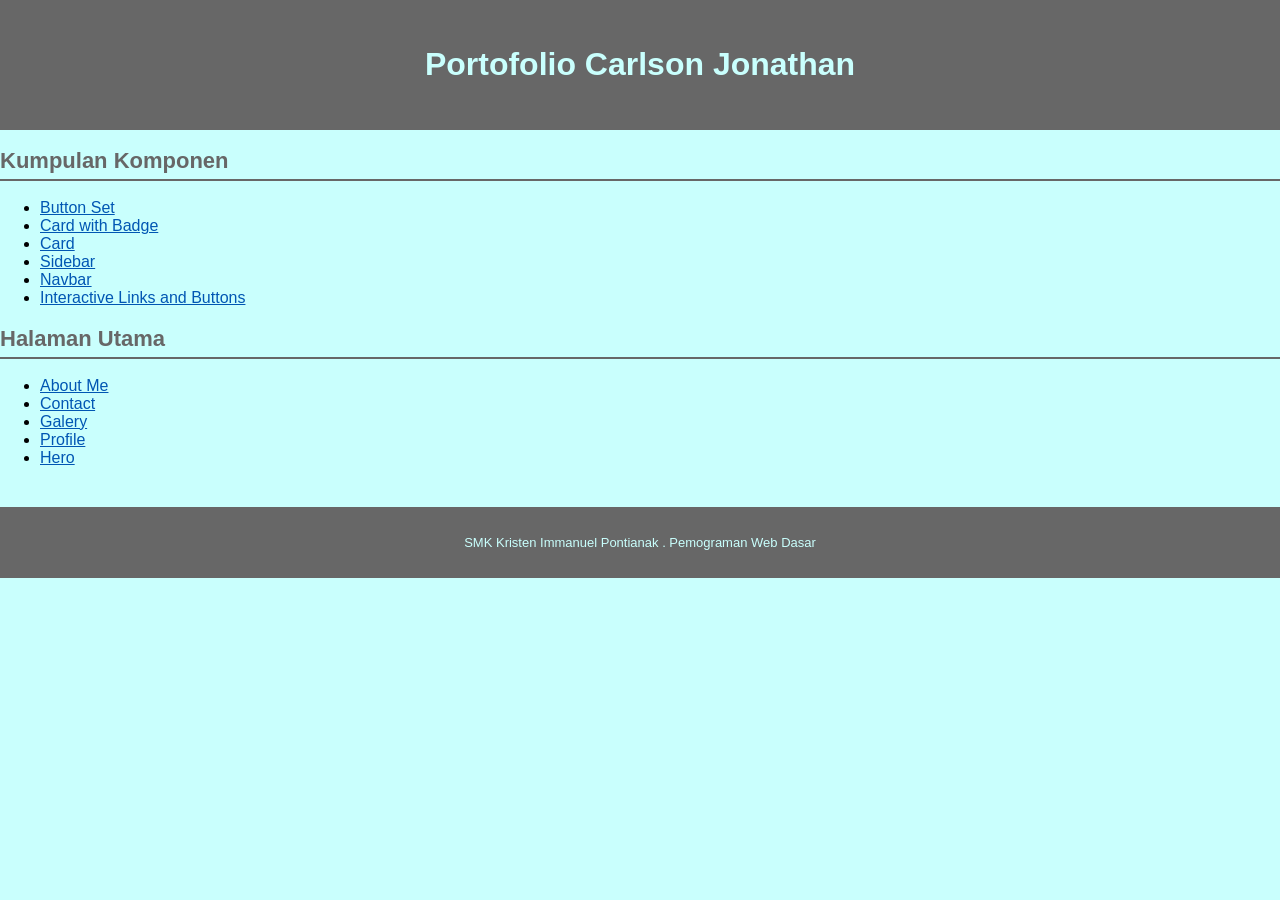
<file: index.html>
<!DOCTYPE html>
<html lang="id">
<head>
    <meta charset="UTF-8">
    <meta name="viewport" content="width=device-width, initial-scale=1.0">
    <title>Portofolio Carlson Jonathan</title>
    <link rel="stylesheet" href="styles/index.css">
</head>
<body>
    <header>
        <h1>Portofolio Carlson Jonathan</h1>
    </header>
    <main>
        <section id="components">
            <h2>Kumpulan Komponen</h2>
            <ul>
                <li><a href="components/button-set.html">Button Set</a></li>
                <li><a href="components/card-badge.html">Card with Badge</a></li>
                <li><a href="components/card.html">Card</a></li>
                <li><a href="components/sidebar.html">Sidebar</a></li>
                <li><a href="components/navbar.html">Navbar</a></li>
                <li><a href="components/interactive.html">Interactive Links and Buttons</a></li>
            </ul>
        </section>
        <section id="pages">
            <h2>Halaman Utama</h2>
            <ul>
                <li><a href="pages/about.html">About Me</a></li>
                <li><a href="pages/contact.html">Contact</a></li>
                <li><a href="pages/galery.html">Galery</a></li>
                <li><a href="pages/profile.html">Profile</a></li>
                <li><a href="pages/hero.html">Hero</a></li>
            </ul>
        </section>
    </main>
    <footer>
        <p>SMK Kristen Immanuel Pontianak . Pemograman Web Dasar</p>
    </footer>
</body>
</html>
</file>
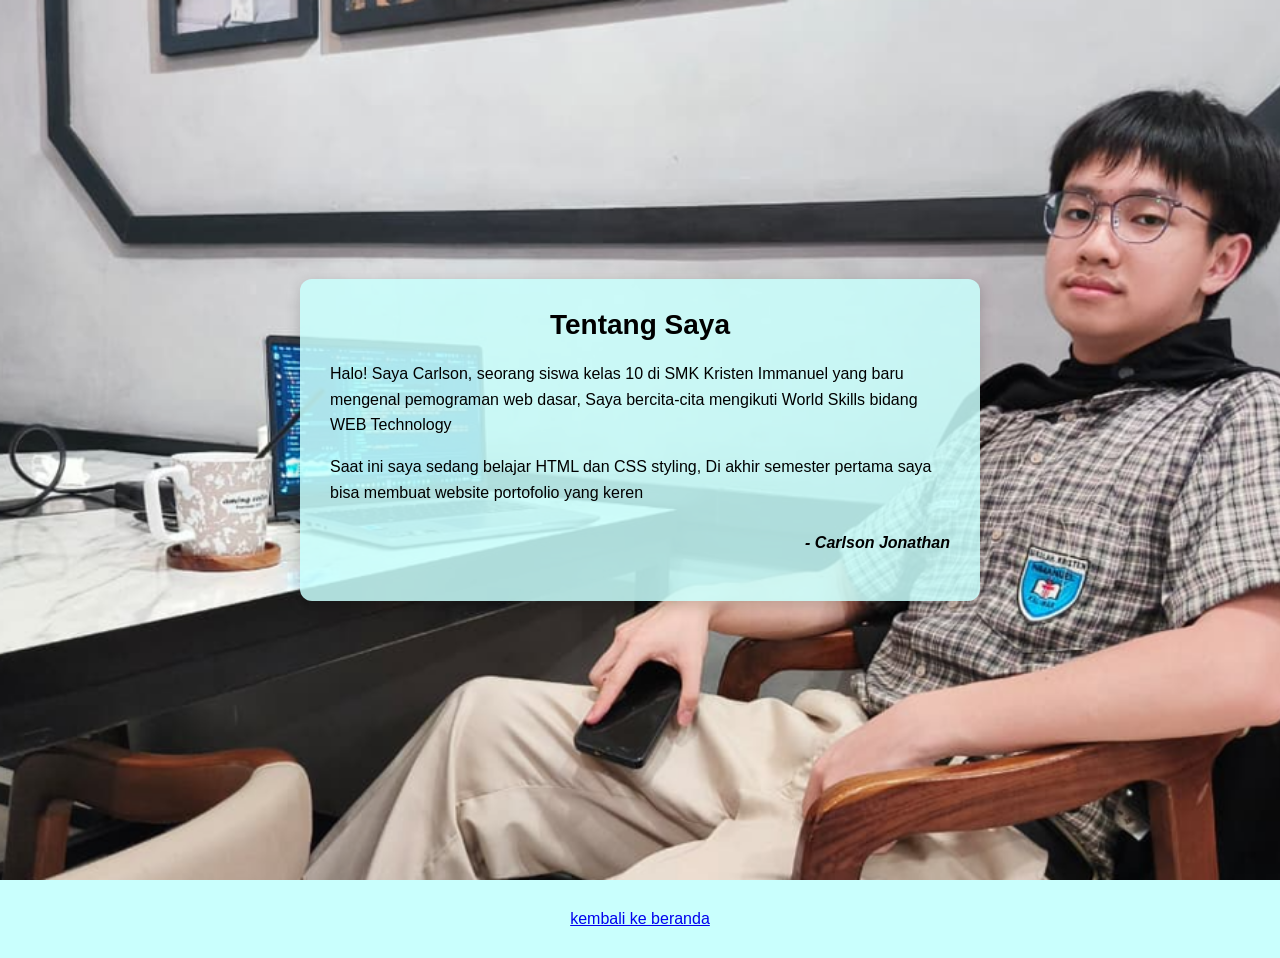
<file: components/about.html>
<!DOCTYPE html>
<html lang="id">
<head>
    <meta charset="UTF-8">
    <meta name="viewport" content="width=device-width, initial-scale=1.0">
    <title>About</title>
    <link rel="stylesheet" href="../styles/about.css">
</head>
<body>
    <main>
    <section id="about">
        <div class="about-box">
            <h2>Tentang Saya</h2>
            <p>Halo! Saya Carlson, seorang siswa kelas 10 di SMK Kristen Immanuel yang baru mengenal pemograman web dasar, Saya bercita-cita mengikuti World Skills bidang WEB Technology</p>
            <p>Saat ini saya sedang belajar HTML dan CSS styling, Di akhir semester pertama saya bisa membuat website portofolio yang keren</p>
            <p class="closing">- Carlson Jonathan</p>
        </div>
    </section>
    </main>
<footer>
    <a href="../index.html">kembali ke beranda</a>
</footer>
</body>
</html>
</file>
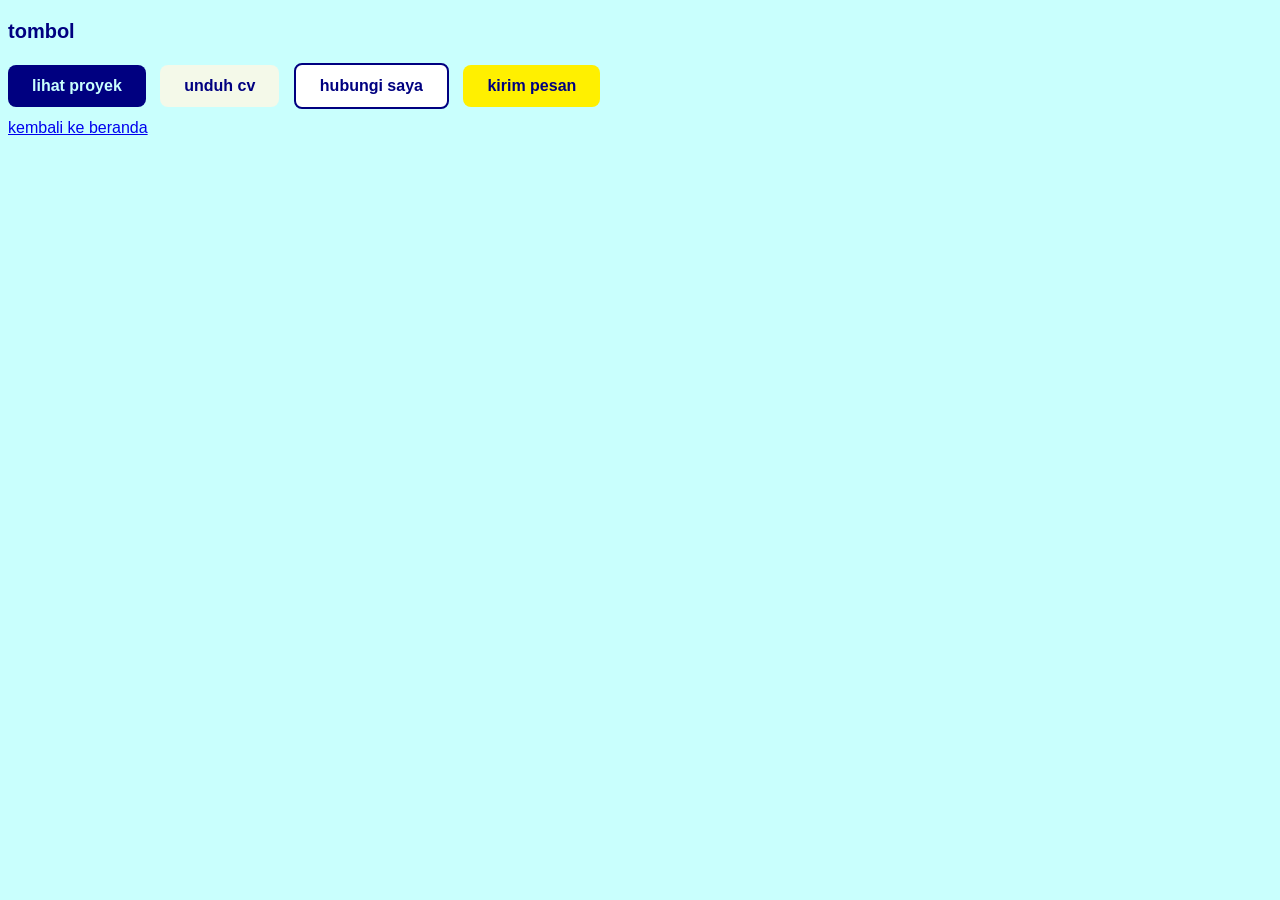
<file: components/button-set.html>
<!DOCTYPE HTML>
<html lang="id">
<head>
    <meta charset="UTF-8">
    <meta name="viewport" content="width=device-width, initial-scale=1.0">
    <title>Kumpulan Tombol</title>
    <style>
        body {
            font-family: Arial, sans-serif;
            background-color: #c9fffd;
        h2 {
            font-size: 20px;
            color: navy;
        }
        }
        h2, .button-group {
            margin-top: 20px;
        }
        .btn {
            display: inline-block;
    /* biar sejajar */
            padding: 12px 24px;
/* biar nda nempel ama elemen lain */
            border-radius: 8px;
/* biar bulat */
            text-decoration: none;
/* biar nda ada garis jelek */
            font-weight: bold;
            transition: all 0.3s ease;
/* transisi berubah warna seberapa cepat */
        }
        .button-group .btn {
            margin-right: 10px;
/* jarak sebelah kanan */
            margin-bottom: 10px;
/* jarak bawah */
        }
        .btn-primary {
            background-color: navy;
/* warna backround  */
            color: #c9fffd;
        }
        .btn-secondary {
            background-color: rgb(244, 249, 233);
            color: navy
        }
        .btn-outline {
            background-color: #ffffff;
            border: 2px solid ;
            color: navy;
        }
        .btn-send {
            background-color: #fff000;
            color: navy;
        }
        .btn:hover {
    cursor: pointer;
        }
        .btn-primary:hover {
            background-color: deeppink;
        }
        .btn-secondary:hover {
            background-color: rgb(95, 187, 151);
        }
        .btn-outline:hover {
            background-color: rgba(255, 132, 23, 1);
        }
        .btn-send:hover {
            background-color: #ff0000;
        }
    </style>
</head>
<body>
    <main>
        <h2>tombol</h2>
        <div class="button-group">
            <a href="#" class="btn btn-primary">lihat proyek</a>
            <a href="#" class="btn btn-secondary">unduh cv</a>
            <a href="#" class="btn btn-outline">hubungi saya</a>
            <a href="#" class="btn btn-send">kirim pesan</a>
<!-- untuk membuat teks di dalam tombol -->
        </div>
    </main>
    <footer>
        <a href="../index.html">kembali ke beranda</a>
    </footer>
</body>
</html>
</file>
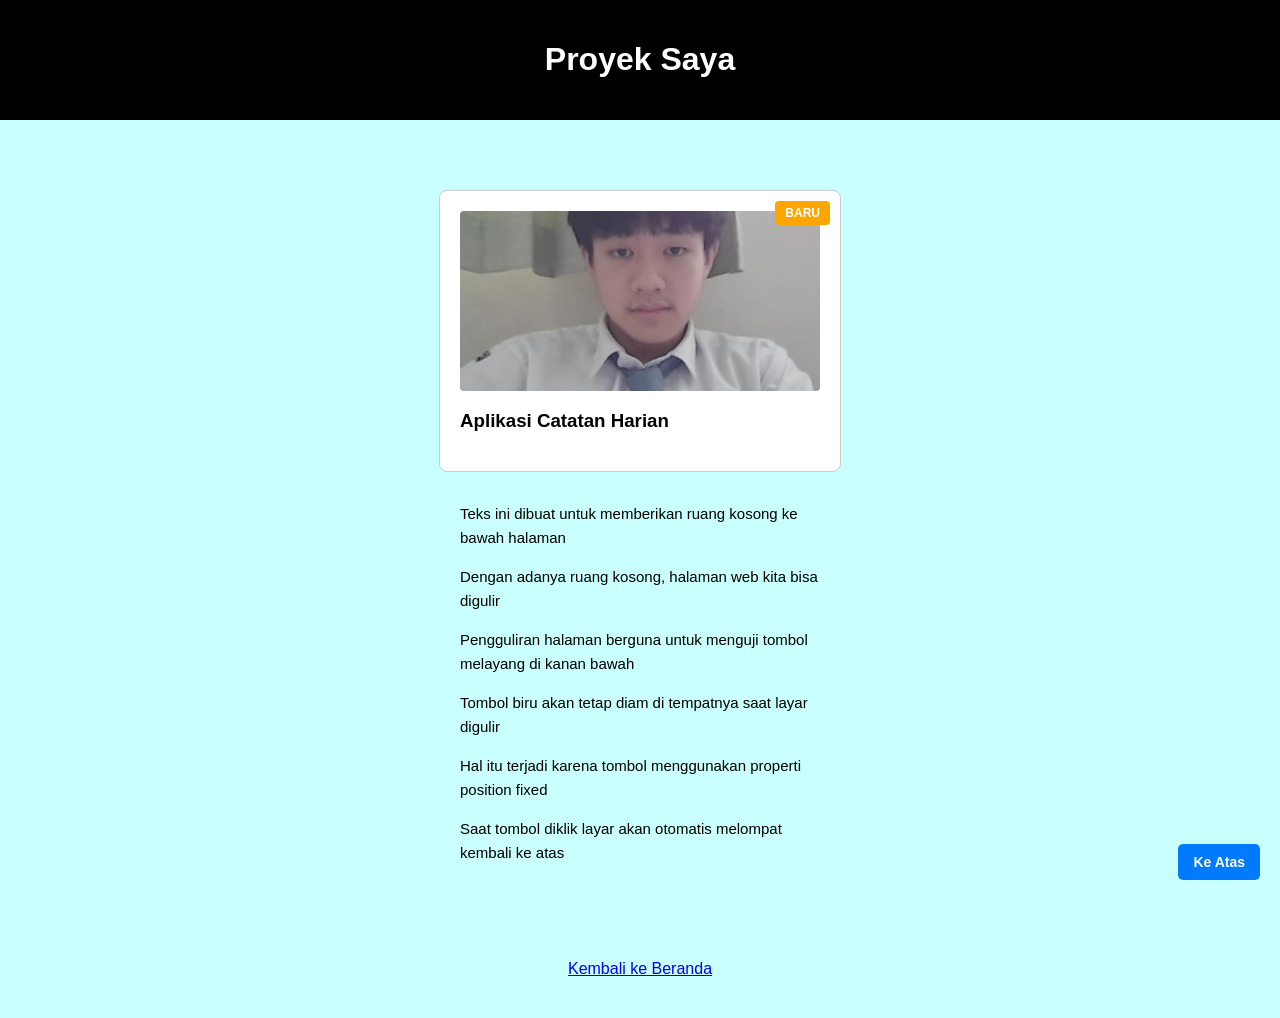
<file: components/card-badge.html>
<!DOCTYPE HTML>
<html lang="id">
<head>
    <meta charset="UTF-8">
    <meta name="viewport" content="width=device-width, initial-scale=1.0">
    <title>Card Badge</title>
    <style>
        body {
            margin: 0;
            padding: 0;
            background-color: #c9fffd;
            font-family: Arial, sans-serif;
        }
        
        header {
            background-color: #000000;
            color: white;
            text-align: center;
            padding: 20px;
        }
        main {
            padding: 40px 0;
        }
        .card {
            position: relative; /* menjadi patokan bagi elemen lain */
            width: 360px; 
            padding: 20px;
            border: 1px solid #cccccc;
            margin: 30px auto;
            background-color: #ffffff;
            border-radius: 8px;
        }
        .card img {
            width: 100%;
            height: 180px;
            object-fit: cover;
            border-radius: 4px;
        }
        .card .badge {
            position: absolute; /* biar label bisa diletakkan bebas */
            top: 10px;
            right: 10px;
            background-color: orange;
            color: white;
            padding: 5px 10px;
            font-size: 12px;
            font-weight: bold;
            border-radius: 4px;
        }
        .card h3 {
            margin-top: 15px;
            color: #000000;
        }
        main p {
            width: 360px;
            margin: 15px auto;
            font-size: 15px;
            color: #000000;
            line-height: 1.6;
        }
        .back-to-top {
            position: fixed; /* mengunci tombol biar tidak keseret ketika scroll down */
            bottom: 20px;
            right: 20px; 
            background-color: #007bff;
            color: white;
            padding: 10px 15px;
            text-decoration: none;
            font-weight: bold;
            border-radius: 5px;
            font-size: 14px;
            z-index: 999; /* biar tombol tidak tertutup elemen lain */
        }
        .back-to-top:hover {
            background-color: #0056b3;
            cursor: pointer;
        }
        footer {
            text-align: center;
            padding: 40px 0;
        }
    </style>
</head>
<body>
    <header id="top">
        <h1>Proyek Saya</h1>
    </header>
    <main>
        <div class="card">
            <span class="badge">BARU</span>
            
            <img src="../assets/images/carlson.jpg" alt="Gambar Proyek">
            <h3>Aplikasi Catatan Harian</h3>
        </div>
        <p>Teks ini dibuat untuk memberikan ruang kosong ke bawah halaman</p>
        <p>Dengan adanya ruang kosong, halaman web kita bisa digulir</p>
        <p>Pengguliran halaman berguna untuk menguji tombol melayang di kanan bawah</p>
        <p>Tombol biru akan tetap diam di tempatnya saat layar digulir</p>
        <p>Hal itu terjadi karena tombol menggunakan properti position fixed</p>
        <p>Saat tombol diklik layar akan otomatis melompat kembali ke atas</p>
    </main>
    <footer>
        <a href="../index.html">Kembali ke Beranda</a>
    </footer>
    <a href="#top" class="back-to-top">Ke Atas</a>
</body>
</html>
</file>
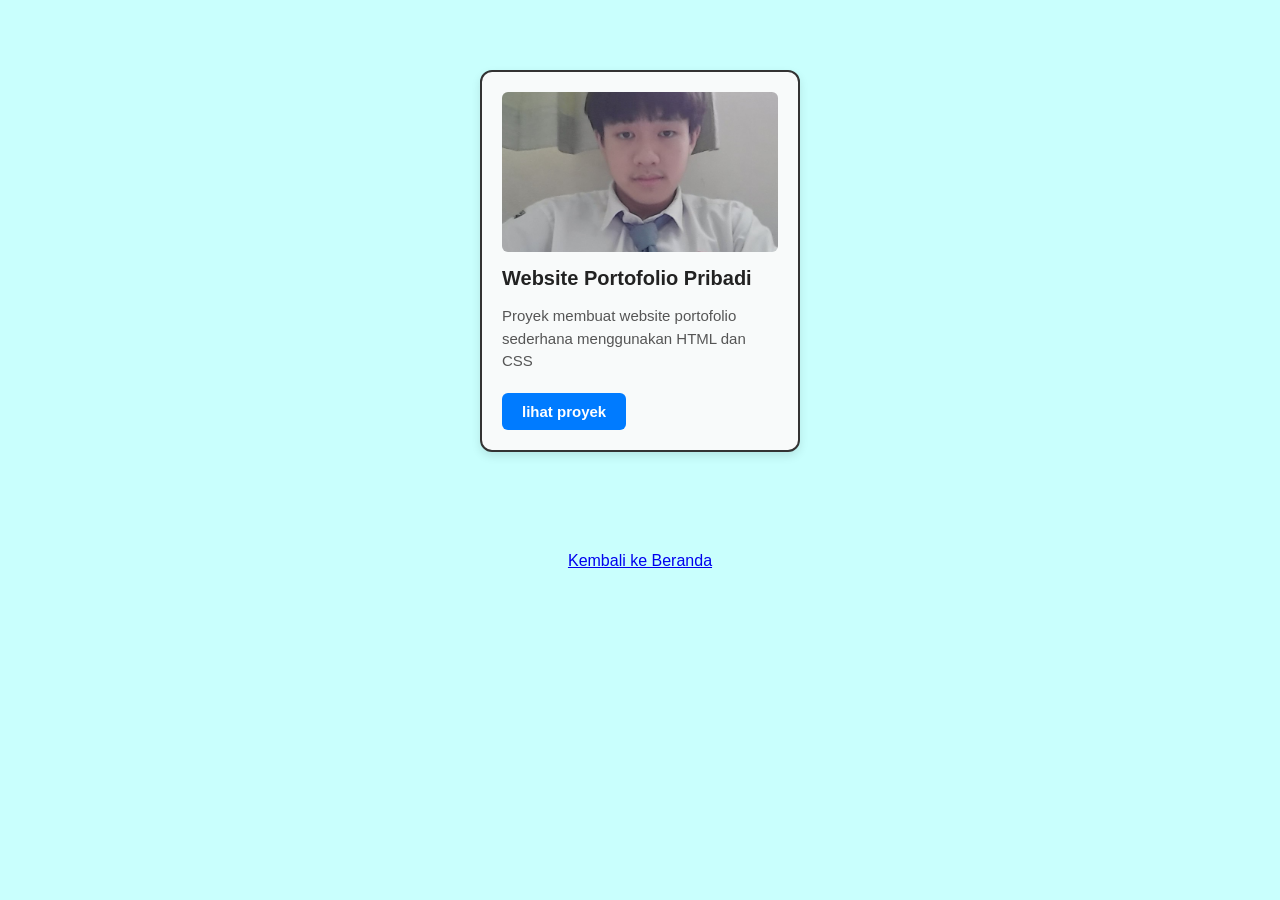
<file: components/card.html>
<!DOCTYPE html>
<html lang="id">
<head>
    <meta charset="UTF-8">
    <meta name="viewport" content="width=device-width, initial-scale=1.0">
    <title>Card</title>
    <style>
        * {
            box-sizing: border-box; /* Biar box tidak melebihi 320px */
        }
        body {
            margin: 0;
            padding: 0;
            background-color: #c9fffd;
            font-family: Arial, sans-serif;
        }
        main {
            padding: 40px 0;
        }
        .card {
            width: 320px; /* Mengatur lebar tetap untuk kotak kartu */
            padding: 20px;
            border: 2px solid #333333;
            margin: 30px auto; /* Memberikan jarak luar atas-bawah, dan auto kiri-kanan agar kartu di tengah */
            background-color: #f8fafa;
            border-radius: 12px; 
            box-shadow: 0 4px 10px rgba(0, 0, 0, 0.1); /* Efek bayangan halus di sekeliling kartu */
        }
        .card img {
            width: 100%;
            height: 160px;
            display: block;
            object-fit: cover; /* Memotong gambar secara proporsional agar pas dengan ukuran kotak tanpa menjadi gepeng */
            border-radius: 6px;
        }
        .card h3 {
            color: #222222;
            margin-top: 15px;
            margin-bottom: 8px;
            font-size: 20px;
        }
        .card p {
            font-size: 15px;
            color: #555555;
            line-height: 1.5;
            margin-bottom: 20px;
        }
        .card a {
            display: inline-block; /* Mengubah tautan menjadi kotak agar bisa diberi padding dan ukuran */
            text-decoration: none; /* Menghilangkan garis bawah bawaan pada tautan tombol */
            background-color: #007bff;
            color: #ffffff;
            padding: 10px 20px;
            border-radius: 6px;
            font-weight: bold;
            font-size: 15px;
            transition: background-color 0.3s ease; /* Memberikan efek animasi halus saat warna tombol berubah */
        }
        .card a:hover {
            background-color: #0056b3; /* Mengubah warna tombol menjadi lebih gelap saat disentuh kursor */
        }
        footer {
            text-align: center;
            margin-top: 30px;
        }
    </style>
</head>
<body>
    <main>
        <div class="card">
            <img src="../assets/images/carlson.jpg" alt="gambar proyek portofolio">
            <h3>Website Portofolio Pribadi</h3>
            <p>Proyek membuat website portofolio sederhana menggunakan HTML dan CSS </p>
            <a href="#">lihat proyek</a>
        </div>
    </main>
    <footer>
        <a href="../index.html">Kembali ke Beranda</a>
    </footer>
</body>
</html>
</file>
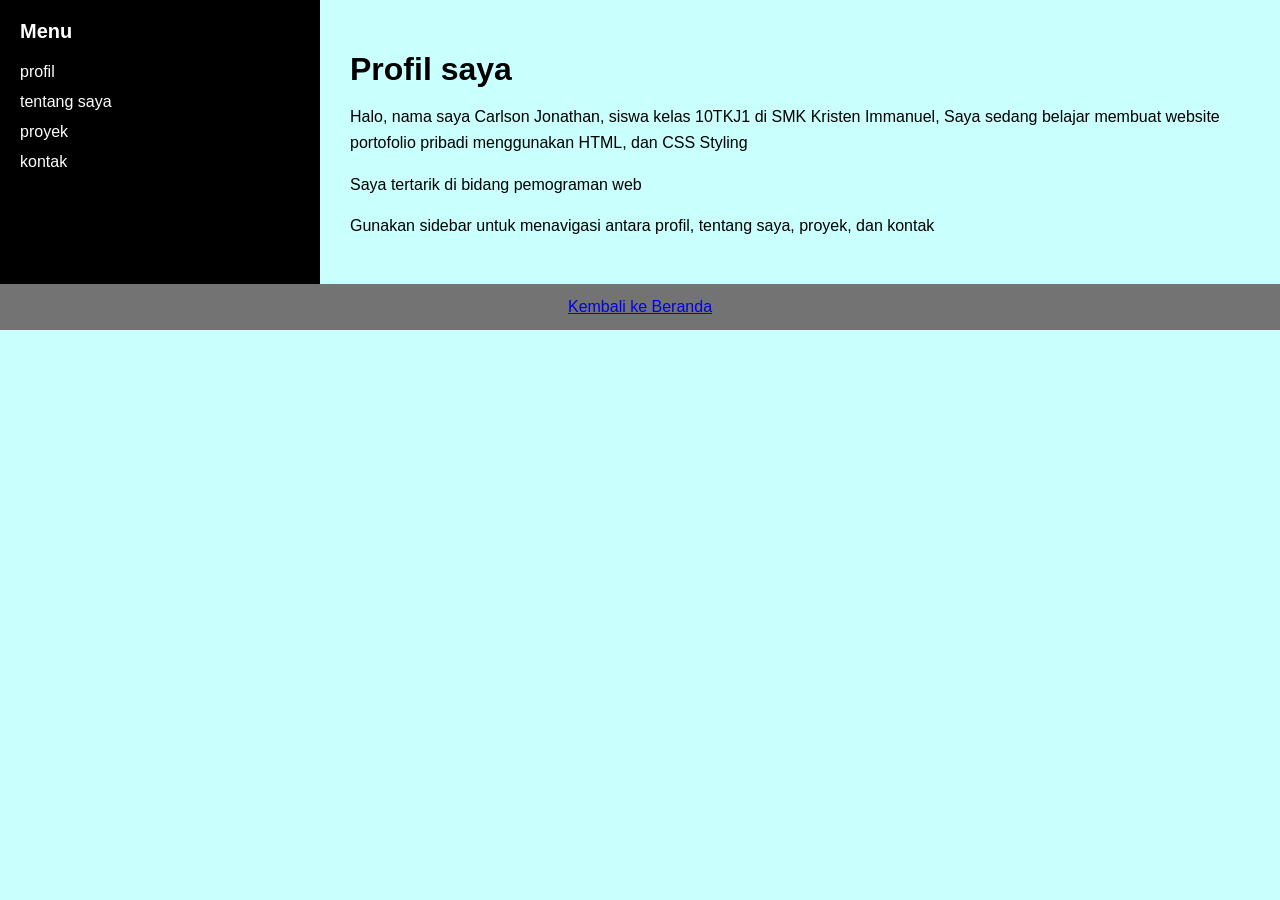
<file: components/sidebar.html>
<!DOCTYPE html>
<html lang="id">
<head>
    <meta charset="UTF-8">
    <meta name="viewport" content="width=device-width, initial-scale=1.0">
    <title>Sidebar</title>
    <style>
        * {
            box-sizing: border-box;
        }
        body {
            margin: 0;
            font-family: sans-serif;
            background-color: #c9fffd;
        }
        .layout {
            display: flex; /* Mengaktifkan Flexbox agar sidebar dan konten utama berjejer ke samping */
        }
        #sidebar {
            width: 25%; /* Mengatur lebar menu samping sebesar 25% dari total lebar layar */
            background-color: #000000;
            color: #ffffff;
            padding: 20px;
            min-height: 75%; /* Menjaga agar tinggi minimal sidebar memenuhi 75% dari tinggi layar */
        }
        #sidebar h3 {
            margin-top: 0;
            margin-bottom: 20px;
            font-size: 20px;
        }
        #sidebar nav {
            display: flex;
            flex-direction: column; /* Mengatur arah Flexbox ke bawah agar link menu berjejer vertikal */
            gap: 12px; /* Memberikan jarak antar tautan menu sebesar 12px */
        }
        #sidebar a {
            color: #ffffff;
            text-decoration: none;
        }
        #sidebar a:hover {
            color: #0056b3;
        }
        .main-content {
            width: 75%; /* Mengatur lebar konten utama sebesar 75% sisa ruang layar */
            padding: 30px;
        }
        .main-content h1 {
            color: #000000;
            margin-bottom: 15px;
        }
        .main-content p {
            color: #000000;
            line-height: 1.6;
            margin-bottom: 15px;
        }
        footer {
            text-align: center;
            padding: 14px;
            background-color: #737373;
            color: #ffffff;
        }
    </style>
</head>
<body>
    <div class="layout">
        <!-- Tag semantik <aside> digunakan khusus untuk menandai konten sampingan atau sidebar -->
        <aside id="sidebar">
            <h3>Menu</h3>
            <nav>
                <a href="../index.html">profil</a>
                <a href="about.html">tentang saya</a>
                <a href="gallery.html">proyek</a>
                <a href="profile.html">kontak</a>
            </nav>
        </aside>
        
        <main class="main-content">
            <h1>Profil saya</h1>
            <p>Halo, nama saya Carlson Jonathan, siswa kelas 10TKJ1 di SMK Kristen Immanuel, Saya sedang belajar membuat website portofolio pribadi menggunakan HTML, dan CSS Styling</p>
            <p>Saya tertarik di bidang pemograman web </p>
            <p>Gunakan sidebar untuk menavigasi antara profil, tentang saya, proyek, dan kontak</p>
        </main>
    </div>
    
    <footer>
        <a href="../index.html">Kembali ke Beranda</a>
    </footer>
</body>
</html>
</file>
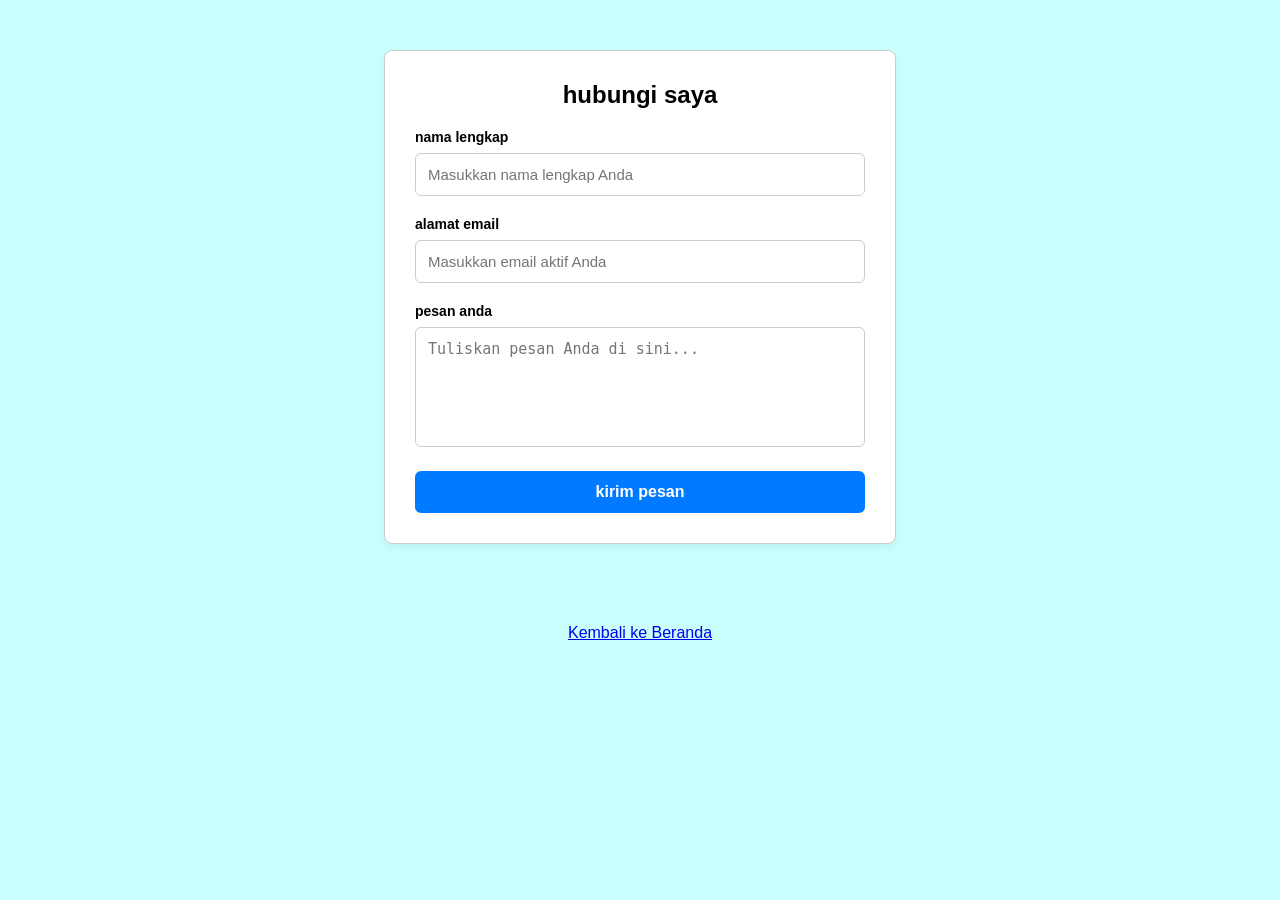
<file: pages/contact.html>
<!DOCTYPE html>
<html lang="id">
<head>
    <meta charset="UTF-8">
    <meta name="viewport" content="width=device-width, initial-scale=1.0">
    <title>Contact Form</title>
    <style>
        body {
            font-family: Arial, sans-serif;
            background-color: #c9fffd;
            margin: 0;
            padding: 0;
        }
        main {
            padding: 50px 0;
        }
        form {
            background-color: #ffffff;
            max-width: 450px;
            width: 100%;
            margin: 0 auto;
            padding: 30px;
            border: 1px solid #cccccc;
            border-radius: 8px;
            box-shadow: 0 4px 10px rgba(0, 0, 0, 0.05);
        }
        form h2 {
            margin-top: 0;
            margin-bottom: 20px;
            color: #000000;
            text-align: center;
        }
        form label {
            display: block; /* Membuat label berada di baris tersendiri di atas input */
            margin-bottom: 8px;
            font-weight: bold;
            color: #000000;
            font-size: 14px;
        }
        form input[type="text"],
        form input[type="email"],
        form textarea {
            width: 100%;
            padding: 12px;
            margin-bottom: 20px;
            border: 1px solid #ccc;
            border-radius: 6px;
            font-size: 15px;
            box-sizing: border-box;
            transition: all 0.3s ease;
        }
        form textarea {
            height: 120px;
            resize: none; /* Mengunci ukuran kotak pesan agar tidak bisa ditarik/diubah ukurannya oleh pengguna */
        }
        /* Efek khusus (:focus) saat pengguna mengklik atau mengetik di dalam kolom input/textarea */
        form input[type="text"]:focus,
        form input[type="email"]:focus,
        form textarea:focus {
            border-color: #007bff; /* Mengubah warna garis tepi menjadi biru */
            outline: none; /* Menghilangkan garis biru bawaan browser */
            box-shadow: 0 0 8px rgba(0, 123, 255, 0.25); 
            background-color: #ffffff;
        }
        form button {
            width: 100%;
            padding: 12px;
            background-color: #007bff;
            color: #ffffff;            
            border: none;
            border-radius: 6px;
            font-size: 16px;
            font-weight: bold;
            cursor: pointer;
            transition: background-color 0.3s ease;
        }
        form button:hover {
            background-color: #0056b3;
        }
        footer {
            text-align: center;
            margin-top: 30px;
        }
    </style>
</head>
<body>
    <main>
        <!-- Atribut action="#" berarti data formulir dikirim ke halaman ini sendiri, method="POST" digunakan untuk mengirim data secara aman -->
        <form action="#" method="POST" class="contact-form">
            <h2>hubungi saya</h2>
            <div class="form-group">
                <label for="name">nama lengkap</label>
                <input type="text" id="name" name="name" placeholder="Masukkan nama lengkap Anda" required>
            </div>
            <div class="form-group">
                <label for="email">alamat email</label>
                <input type="email" id="email" name="email" placeholder="Masukkan email aktif Anda" required>
            </div>
            <div class="form-group">
                <label for="message">pesan anda</label>
                <textarea id="message" name="message" placeholder="Tuliskan pesan Anda di sini..." required></textarea>
            </div>
            <button type="submit" class="btn-submit">kirim pesan</button>
        </form>
    </main>
    <footer>
        <a href="../index.html">Kembali ke Beranda</a>
    </footer>
</body>
</html>
</file>
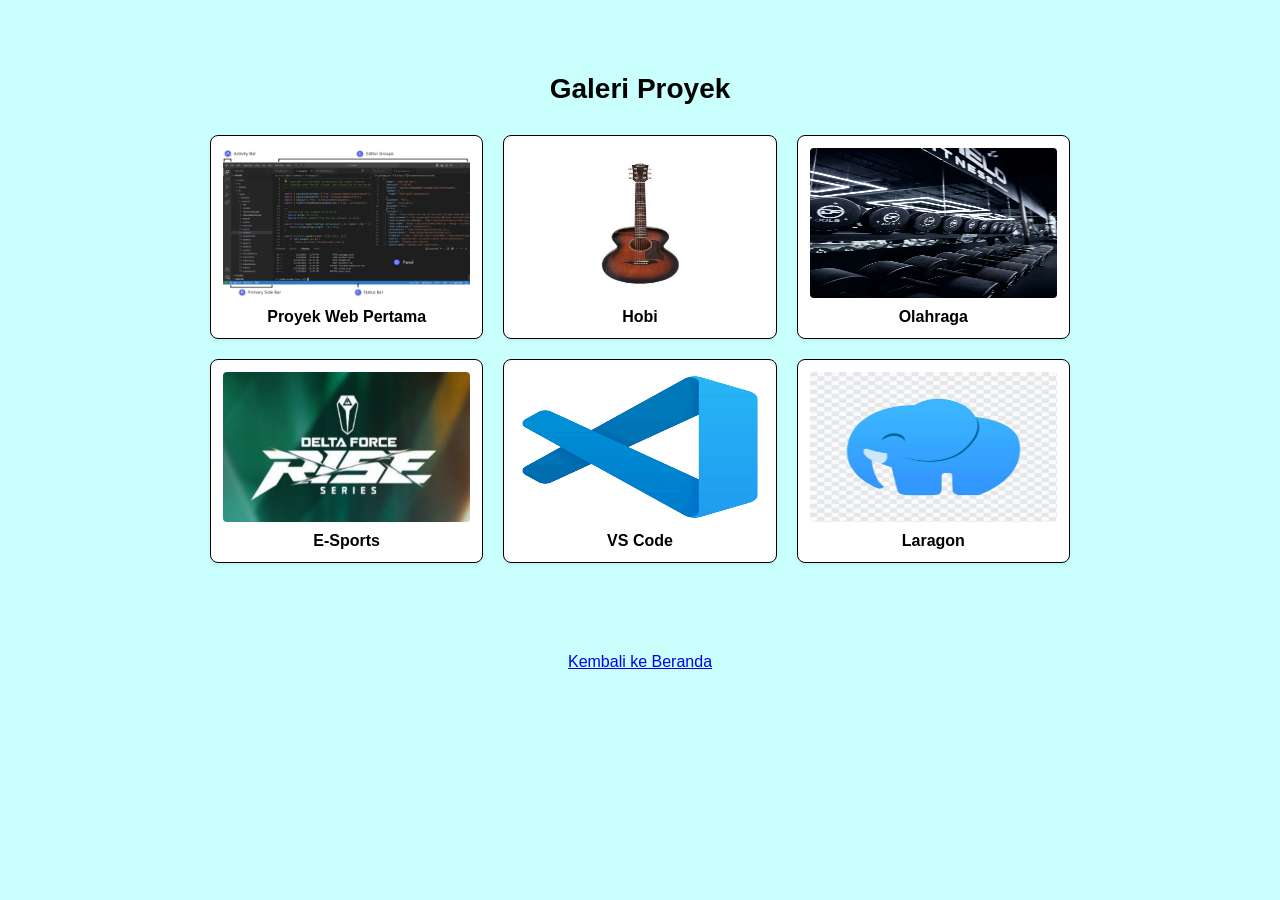
<file: pages/galery.html>
<!DOCTYPE html>
<html lang="id">
<head>
    <meta charset="UTF-8">
    <meta name="viewport" content="width=device-width, initial-scale=1.0">
    <title>galeri</title>
    <link rel="stylesheet" href="../styles/galery.css">
</head>
<body>

    <main>
        <section id="gallery-section">
            <h2>Galeri Proyek</h2>
            
            <div class="gallery-grid">
                <div class="gallery-item">
                    <img src="../assets/images/code.png" alt="Proyek 1">
                    <h3>Proyek Web Pertama</h3>
                </div>
                <div class="gallery-item">
                    <img src="../assets/images/guitar.jpeg" alt="Proyek 2">
                    <h3>Hobi</h3>
                </div>
                <div class="gallery-item">
                    <img src="../assets/images/dumbbells.avif" alt="Proyek 3">
                    <h3>Olahraga</h3>
                </div>
                <div class="gallery-item">
                    <img src="../assets/images/delta.jpg" alt="Proyek 4">
                    <h3>E-Sports</h3>
                </div>
                <div class="gallery-item">
                    <img src="../assets/images/vs_code.png" alt="Proyek 5">
                    <h3>VS Code</h3>
                </div>
                <div class="gallery-item">
                    <img src="../assets/images/laragon.jpeg" alt="Proyek 6">
                    <h3>Laragon</h3>
                </div>
            </div>
        </section>
    </main>

    <footer>
        <a href="../index.html">Kembali ke Beranda</a>
    </footer>

</body>
</html
</file>
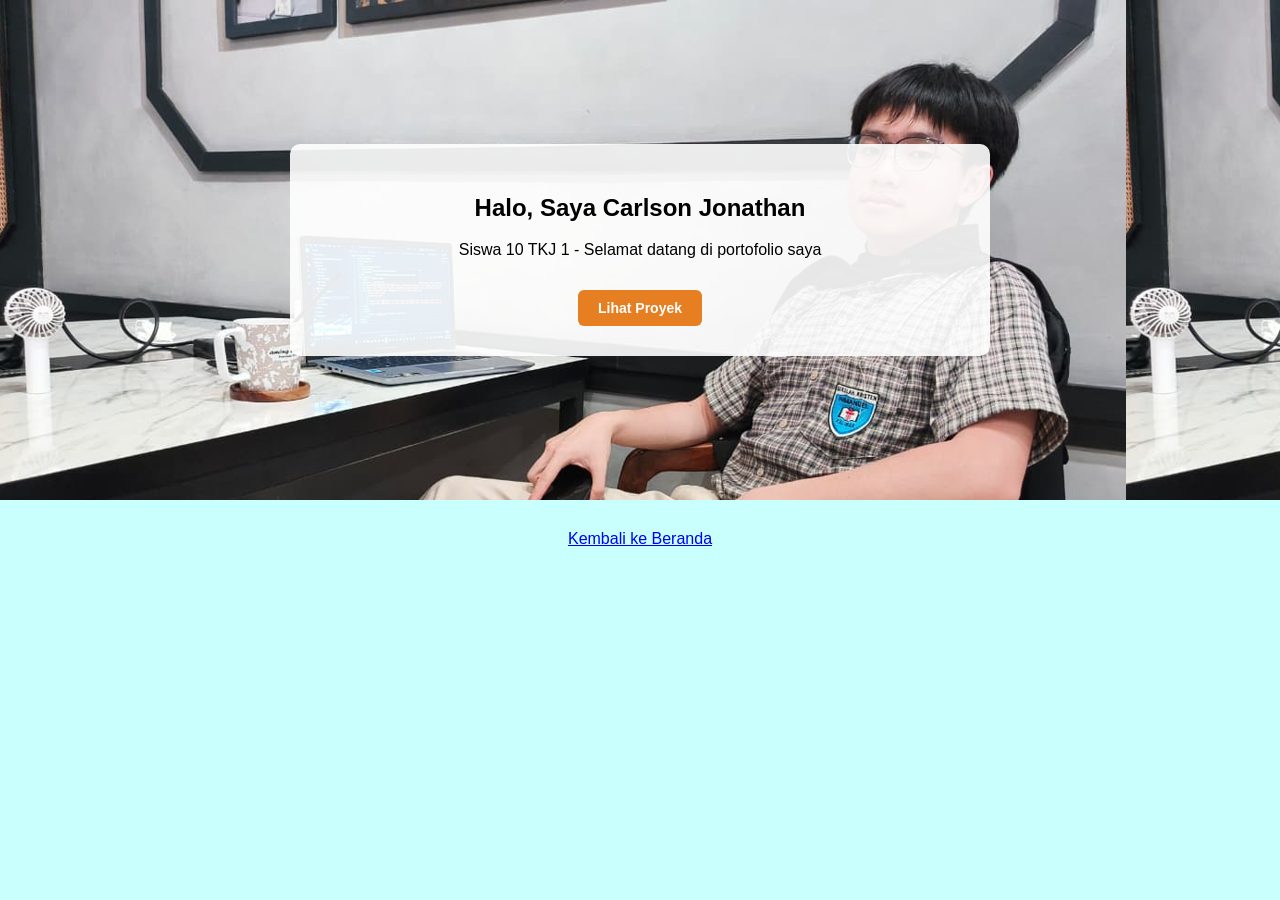
<file: pages/hero.html>
<!DOCTYPE html>
<html lang="id">
<head>
    <meta charset="UTF-8">
    <meta name="viewport" content="width=device-width, initial-scale=1.0">
    <title>Hero</title>
    <link rel="stylesheet" href="../styles/hero.css">
</head>
<body>
    <section id="hero">
        <div class="hero-content">
            <h1>Halo, Saya Carlson Jonathan</h1>
            <p>Siswa 10 TKJ 1 - Selamat datang di portofolio saya</p>
            <a href="#" class="btn btn-hero">Lihat Proyek</a>
        </div>
    </section>
    <footer>
        <a href="../index.html">Kembali ke Beranda</a>
    </footer>
</body>
</html>
</file>
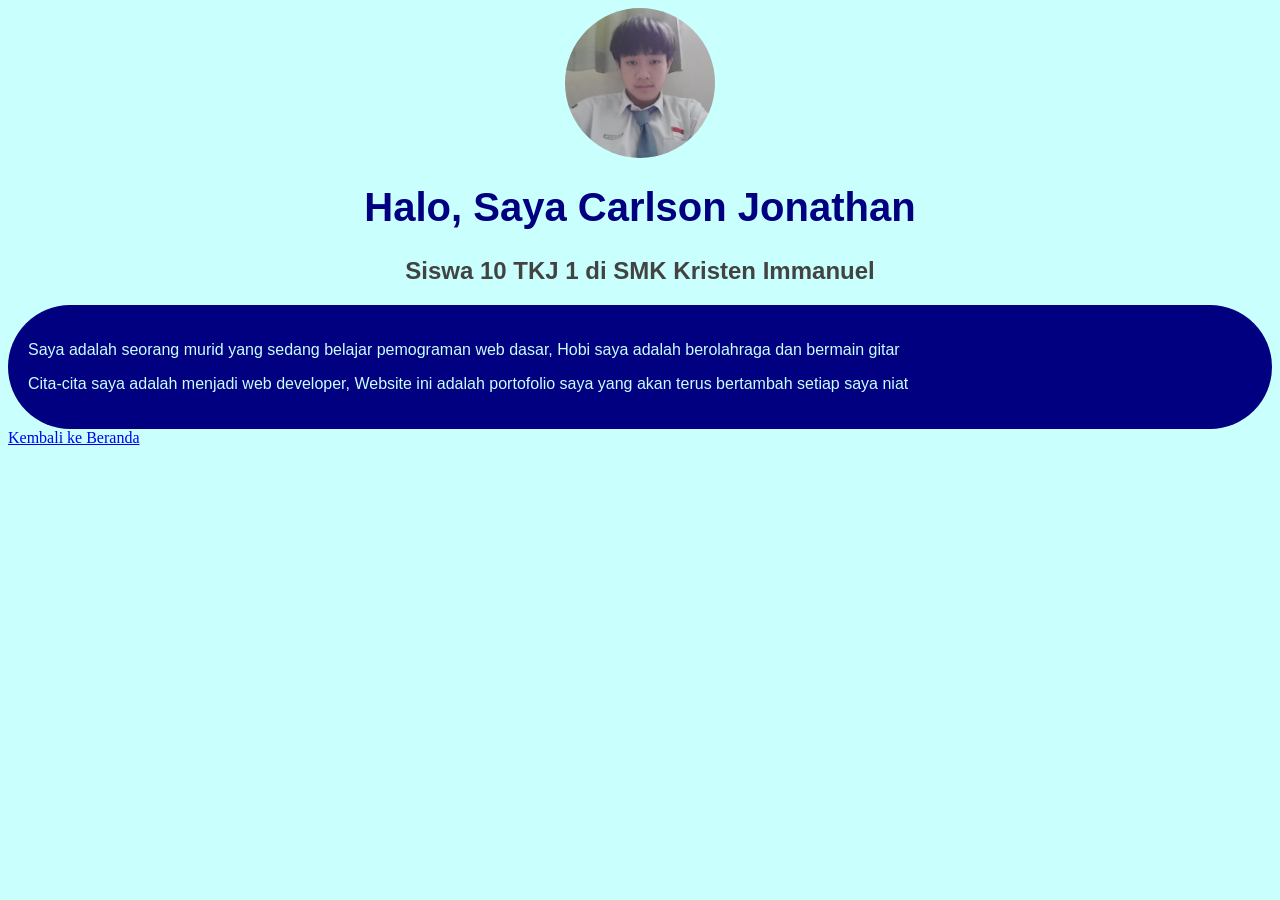
<file: pages/profile.html>
<!DOCTYPE html>
<html lang="en">
<head>
    <meta charset="UTF-8">
    <meta name="viewport" content="width=device-width, initial-scale=1.0">
    <title>Profil Singkat</title>
</head>
<body style="background-color: rgb(201, 255, 253)">
<!-- ini supaya backround warnanya biru muda -->
    <main>
        <img src="../assets/images/carlson.jpg" alt="Foto Profil Carlson" style="width: 150px; height: 150px; border-radius: 50%; display: block; margin: 0 auto 20px auto;">
<!-- width dan height buat ukuran yaitu 150 px border radius membuat foto kotaknya menjadi lingkaran display box supaya bisa digerakkan ke tengah halaman dan margin biar elemen lain nda nempel -->
        <h1 style="color: navy; text-align: center; font-family: Georgia, sans-serif; font-size: 40px">Halo, Saya Carlson Jonathan</h1>
        <h2 style="color: rgb(67,67,67); text-align: center; font-family: Georgia, sans-serif; font-size: 24px;">Siswa 10 TKJ 1 di SMK Kristen Immanuel</h2>
<!-- text align buat biar ditengah font family gaya font dan cadangan sans serif font size ukuran font -->
        <div style="background-color: rgba(0, 0, 128);
        padding: 20px; 
        border-radius: 100px;
        margin-top: 20px;">
<!-- padding biar teks nda nempel ke backround div border radius biar ada lengkung margin top supaya nda nempel sama h2  -->
            <p style="color: #c9fffd; font-family: Arial, sans-serif;">Saya adalah seorang murid yang sedang belajar pemograman web dasar, Hobi saya adalah berolahraga dan bermain gitar</p>
            <p style="color: #c9fffd; font-family: Arial, sans-serif;">Cita-cita saya adalah menjadi web developer, Website ini adalah portofolio saya yang akan terus bertambah setiap saya niat</p>
        </div>
    </main>
    <footer>
        <a href="../index.html">Kembali ke Beranda</a>
<!-- a href buat kasi link kembali ke beranda  -->
    </footer>
</body>
</html>
</file>
<file: styles/index.css>
body {
    margin: 0;
    padding: 0;
    font-family: sans-serif;
    background-color: #c9fffd;
}
header {
    text-align: center;
    background-color: #676767;
    color: #c9fffd;
    padding: 25px;
}
#components h2,
#pages h2 {
    color: #676767;
    font-size: 22px;
    border-bottom: 2px solid #676767;
    padding-bottom: 5px;
}
main a {
    color: #0056b3;
}
footer {
    font-size: 13px;
    text-align: center;
    background-color: #676767;
    color: #c9fffd;
    padding: 15px;
    margin-top: 40px;
}
</file>
<file: styles/about.css>
body {
    margin: 0;
    padding: 0;
    font-family: 'Open Sans', sans-serif;
    background-color: #c9fffd;
}
#about {
    background-image: url('../assets/images/carlson_ngafe.png');
    background-size: cover;
/*memaksa gambar memenuhi seluruh latar belakang */
    background-position: center; 
/* memastikan gambar tetap di tengah saat layar diubah */
    height: 800px;
    display: flex;
/*mengaktifkan fayout flexbox untuk mengatur posisi konten */
    justify-content: center;
    align-items: center;
    padding: 40px;
}
.about-box {
    background-color: rgba(201, 255, 253, 0.85); 
/* membuat kotak tekstransparan */
    max-width: 620px;
    width: 100%;
    padding: 30px;
    border-radius: 12px; 
/* membuat sudut kotak jadi melingkar*/
    box-shadow: 0 4px 15px rgba(0, 0, 0, 0.2); 
/* efek bayangan di bawah kotak */
}
.about-box h2 {
    font-family: "Poppins", sans-serif;
    color: #000000;
    text-align: center;
    margin-top: 0;
    margin-bottom: 20px;
    font-size: 28px;
}

.about-box p {
    font-size: 16px;
    text-align: left;
    line-height: 1.6; 
/* jarak spasi antara baris teks paragraf */
    color: #000000;
    margin-bottom: 15px;
}

.about-box .closing {
    text-align: right;
    font-style: italic;
    font-weight: bold;
    color: #000000;
    margin-top: 25px;
}

footer {
    text-align: center;
    margin: 30px 0;
}
</file>
<file: styles/galery.css>
* {
    box-sizing: border-box;
}
body {
    margin: 10px; /* Memberikan jarak luar bawaan di sekeliling halaman */
    font-family: sans-serif;
    background-color: #c9fffc;
    padding: 20px;
}
#gallery-section {
    max-width: 900px; /* Membatasi lebar maksimal area galeri agar tidak terlalu melar */
    margin: 0 auto; /* Memposisikan seluruh area galeri agar berada pas di tengah halaman */
    padding: 20px;
}
#gallery-section h2 {
    text-align: center;
    color: #000000;
    margin-bottom: 30px;
    font-size: 28px;
}
.gallery-grid {
    display: grid; /* Mengaktifkan sistem tata letak grid dua dimensi (baris dan kolom) */
    /* Membuat 3 kolom sama rata (1fr artinya 1 bagian pecahan dari sisa ruang yang tersedia) */
    grid-template-columns: repeat(3, 1fr); 
    gap: 20px; /* Mengatur jarak celah kosong antar kotak item galeri sebesar 20px */
}
.gallery-item {
    background-color: #ffffff;
    border: 1px solid #000000;
    border-radius: 8px;
    padding: 12px;
    text-align: center;
    box-shadow: 0 2px 4px rgba(0,0,0,0.05);
}
.gallery-item img {
    width: 100%; /* Memaksa gambar mengisi penuh lebar kotak pembungkusnya */
    height: 150px; /* Mengunci tinggi gambar agar semua kartu seragam dan sejajar */
    border-radius: 4px;
    display: block;
}
.gallery-item h3 {
    font-size: 16px;
    color: #000000;
    margin-top: 10px;
    margin-bottom: 0;
}
footer {
    text-align: center;
    margin-top: 50px;
    padding: 20px 0;
}
</file>
<file: styles/hero.css>
body {
    background-color: #c9fffd;
    margin: 0;
    padding: 0;
    font-family: sans-serif;
}
#hero {
        height: 400px;
    background-image: url('../assets/images/carlson_ngafe.png');
    height: 500px;
    width: auto;
    background-color: #676767;
    display: flex;
    justify-content: center;
    align-items: center;
    text-align: center;
    clear: both;
}
.hero-content {
    width: 640px;
    margin: 0 auto;
    background-color: rgba(255, 255, 255, 0.9); 
    padding: 30px;
    border-radius: 10px;
}
/* Menyatukan pengaturan jalannya animasi untuk h1 dan p sesuai instruksi tabel */
.hero-content h1, 
.hero-content p {
    font-family: sans-serif;
    animation-name: slide-up; /* Memanggil nama cetakan di bawah agar terhubung */
    animation-duration: 1.2s; /* Mengatur lama jalannya gerakan animasi dari awal sampai selesai (1.2 detik) */
    animation-timing-function: ease-out; /* Mengatur jenis kecepatan (cepat di awal, lambat di akhir gerakan) */
    animation-iteration-count: 1; /* Membatasi agar animasi hanya berputar sebanyak 1 kali saat halaman dibuka */
    animation-direction: normal;
    animation-fill-mode: backwards; /* Mengunci tampilan elemen agar tidak berkedip dan tetap bening sebelum animasi dimulai */
}
.hero-content p {
    color: #000000;
    animation-delay: 0.6s; /* Memberikan jeda waktu tunggu 0.6 detik sebelum paragraf mulai bergerak naik */
}
@keyframes slide-up {
    0% {
        transform: translateY(60px); /* Menurunkan posisi awal elemen sejauh 60px ke bawah */
        opacity: 0; /* Membuat elemen bening total*/
    }
    25% {
        transform: translateY(42px);
        opacity: 0.25;
    }
    50% {
        transform: translateY(24px);
        opacity: 0.5;
    }
    75% {
        transform: translateY(10px);
        opacity: 0.75;
    }
    100% {
        transform: translateY(0); /* Mengembalikan posisi elemen ke tempat aslinya semula */
        opacity: 1; /* Mengubah tulisan menjadi pekat penuh (terlihat jelas) di akhir gerakan */
    }
}
.btn {
    display: inline-block;
    padding: 10px 20px;
    border-radius: 6px;
    text-decoration: none;
    font-weight: bold;
    font-size: 14px;
    margin-top: 15px;
}
.btn-hero {
    background-color: #e67e22; 
    color: #ffffff;
    transition: background-color 0.3s ease;
}
.btn-hero:hover {
    background-color: #d35400; /* Warna berubah menjadi oranye yang lebih gelap saat disentuh */
    cursor: pointer;
}
/* Mengatur tata letak bagian bawah halaman agar link kembali ke beranda terlihat rapi */
footer {
    padding: 30px;
    text-align: center;
    clear: both; /* Memastikan posisi footer tidak bertabrakan dengan elemen mengapung lainnya */
}
</file>
